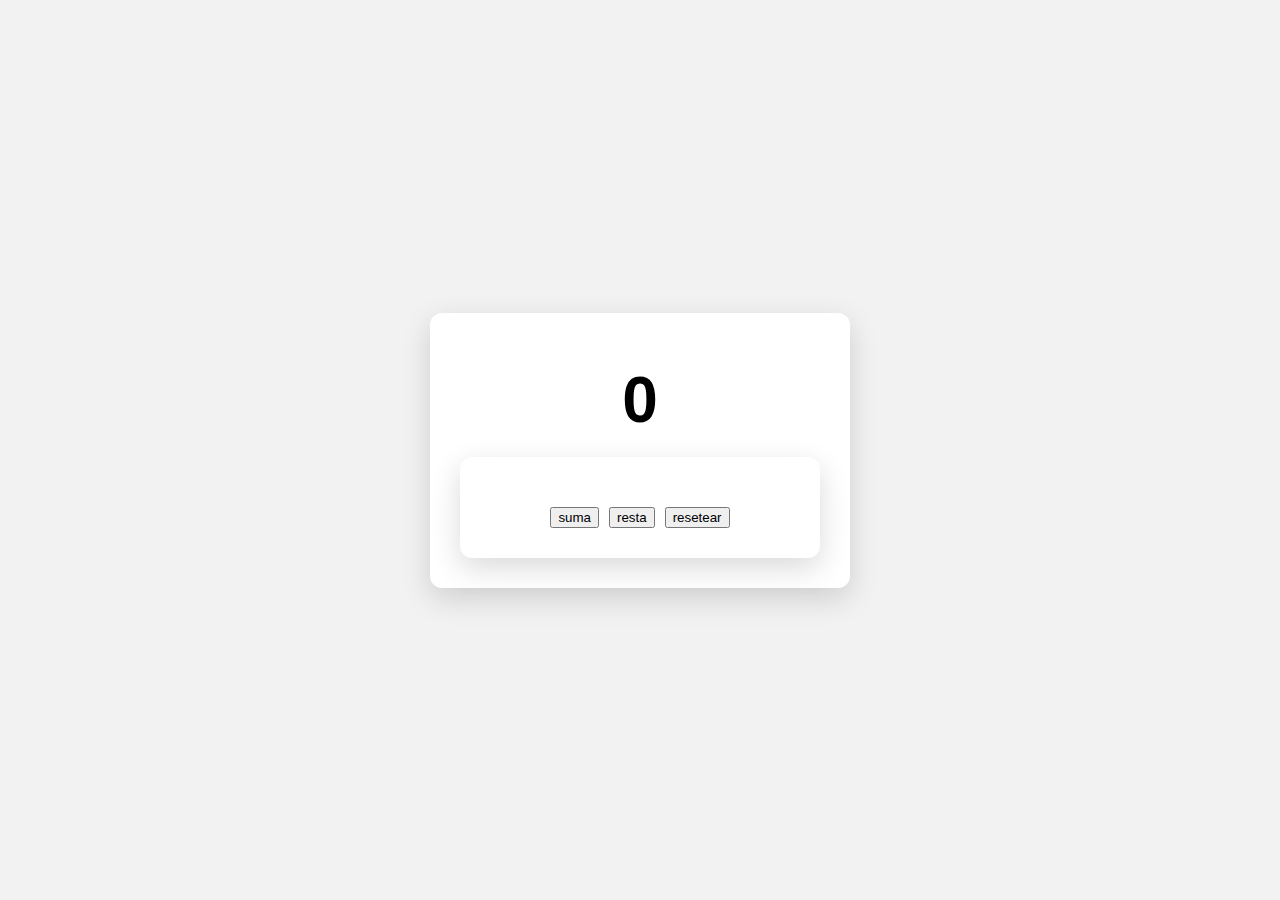
<file: contador/index.html>
<html lang="en">
<head>
    <meta charset="UTF-8">
    <meta name="viewport" content="width=device-width, initial-scale=1.0">
    <title>cuentaganado</title>
    <link rel="stylesheet" href="/contador/style/style.css">
</head>
<body>

    <div id="contenedor">
        <div>
            <h1 id="conteo"></h1>
        </div>
        
        <div class="operaciones"><html lang="en">
<head>
    <meta charset="UTF-8">
    <meta name="viewport" content="width=device-width, initial-scale=1.0">
    <title>cuentaganado</title>
</head>
<body>

    <div id="contenedor">
        <div>
            <h1 id="conteo"></h1>
        </div>
        
        <div class="operaciones">
            <input type="button" value="suma" id="sumar">
            <input type="button" value="resta" id="restar">
            <input type="button" value="resetear" id="reset">
        </div>

    </div>
 
    
    <script src="/contador/script.js">
   
    </script>
</body>
</html>
</file>
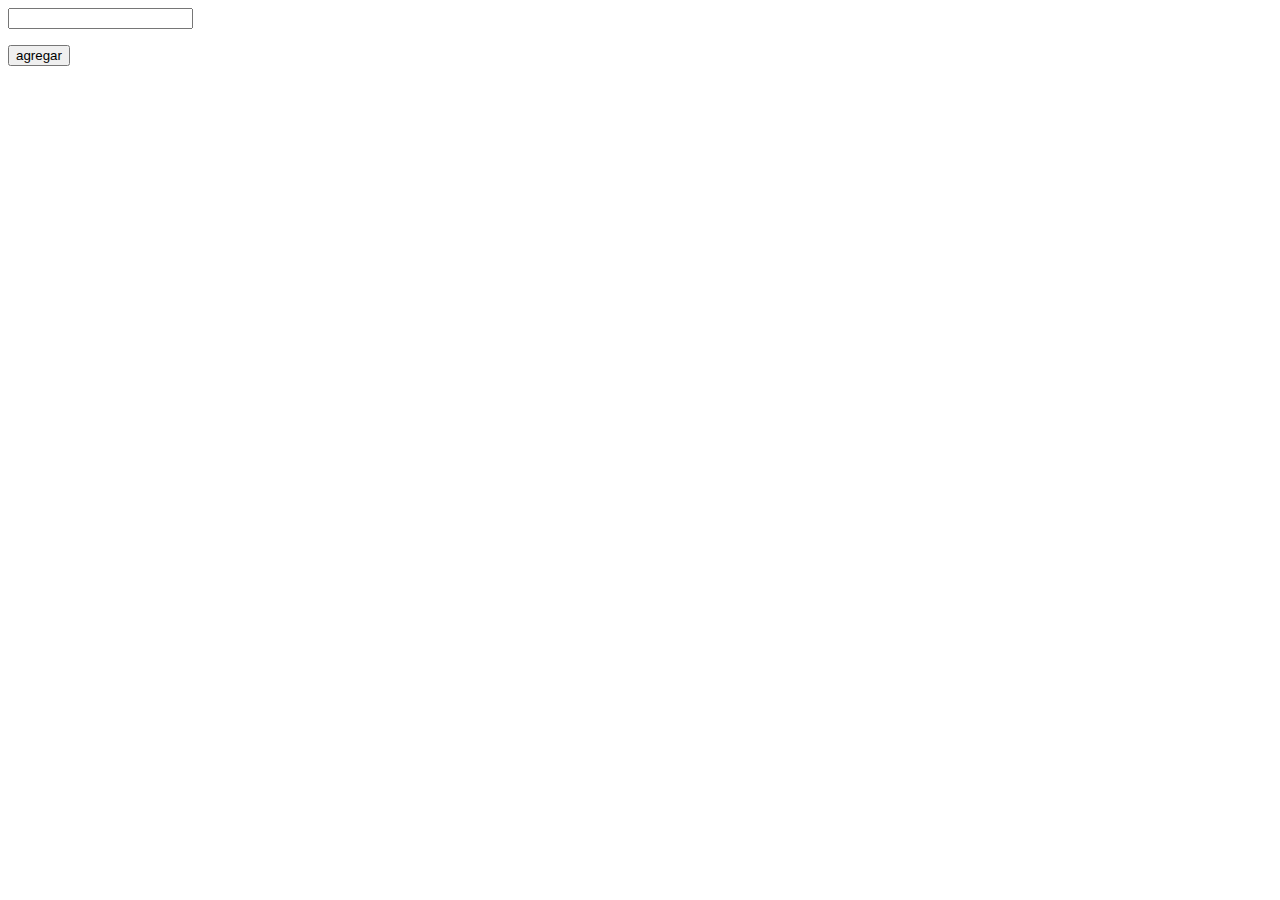
<file: Lista-de-pendientes-simple/index.html>
<html lang="en">
<head>
    <meta charset="UTF-8">
    <meta name="viewport" content="width=device-width, initial-scale=1.0">
    <title>lista de pendientes</title>
    <link rel="stylesheet" href="/Lista-de-pendientes-simple/style.css">
</head>
<body>
    <div class="conteiner">   
        <div id="inputTexto">
            <input type="text" id="entradaDeTexto">
        </div>
        <div id="conteiner-lista">
            <ul id="lista">
            </ul>
        </div>    
        <div class="botones">
            <input type="button" value="agregar" id="agregar">
             
         </div>
    </div>
    <Script src="/Lista-de-pendientes-simple/script.js"></Script>
</body>
</html>
</file>
<file: contador/style/style.css>
body{
        margin:0;
        height:100vh;
        display:flex;
        justify-content:center;
        align-items:center;
        font-family: Arial, sans-serif;
        background:#f2f2f2;
    }

    #contenedor{
        background:white;
        padding:30px;
        border-radius:12px;
        box-shadow:0 10px 30px rgba(0,0,0,.15);
        text-align:center;
        min-width:300px;
    }

    #conteo{
        font-size:4rem;
        margin:20px 0;
    }

    .operaciones{
        display:flex;
        gap:10px;
        justify-content:center;
    }
</file>
<file: Lista-de-pendientes-simple/style.css>
.echa{
    color: blue;
}
.pendiente{
    color: red;
}
</file>
